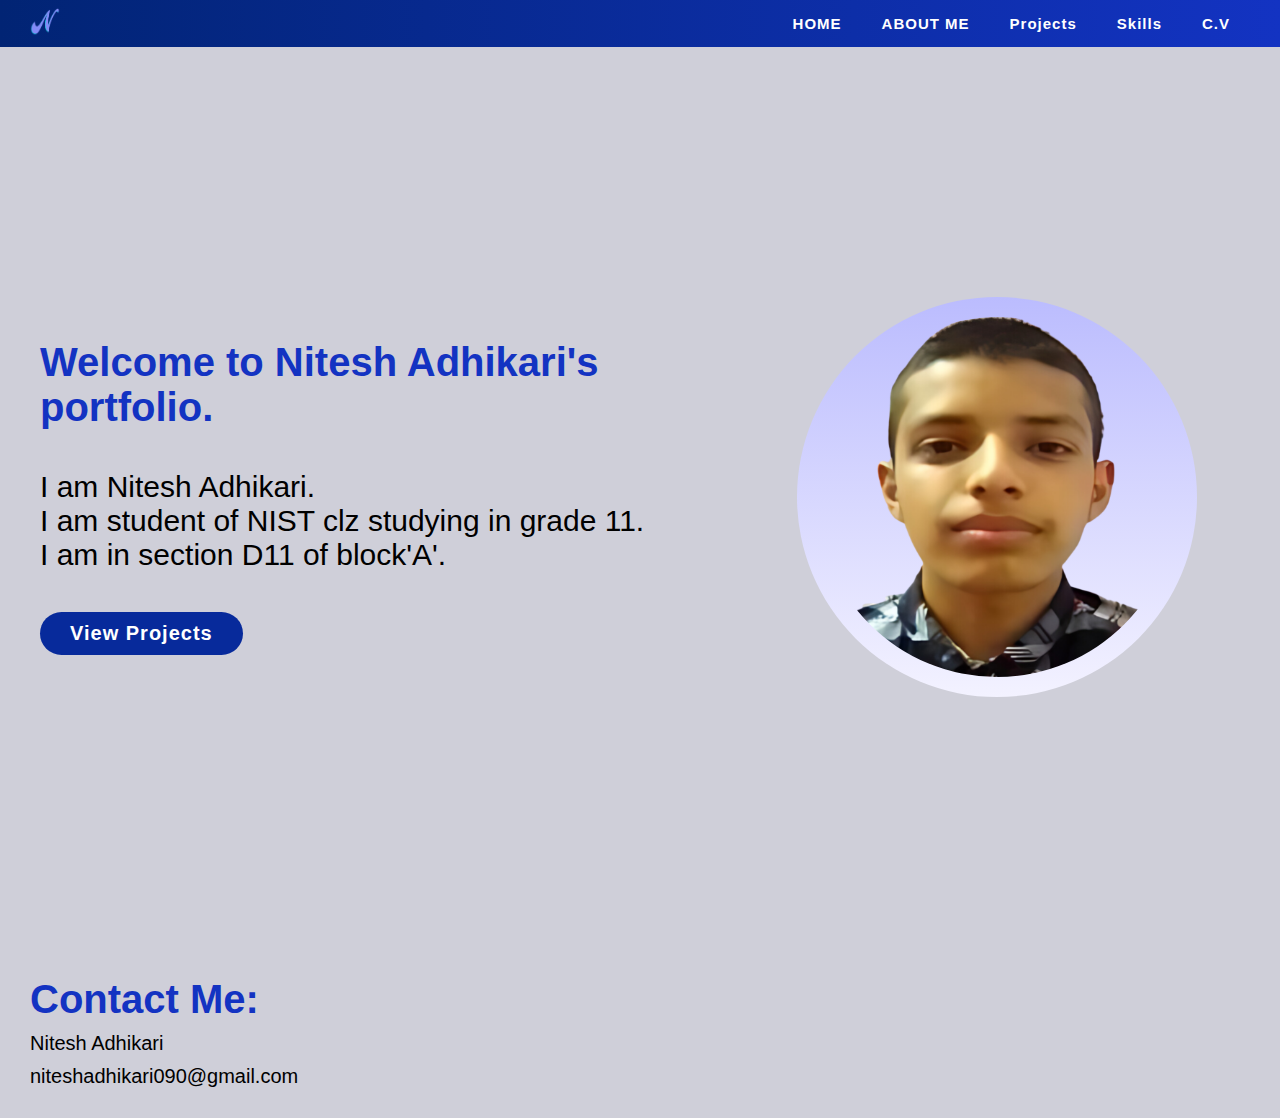
<file: index.html>
<!DOCTYPE html>
<html lang="en"><head>
    <title>portfolio</title>
        <link rel="stylesheet" href="./main.css" />
        <link rel="stylesheet" href="./index.css">
</head>

<body>
  <nav>
    <img src="../imgs/logo.png" alt="" class="logo" />
    <ul class="nav">
      <li><a href="./">HOME</a></li>
      <li><a href="./about/about.html">ABOUT ME</a></li>
      <li><a href="./project/project.html">Projects</a></li>
      <li><a href="./skills/skill.html">Skills</a></li>
      <li><a href="./CV/cv.html">C.V</a></li>
    </ul>
  </nav>

  <div class="home">
    <div class="texts">
        <h1>Welcome to Nitesh Adhikari's portfolio.</h1>
        <p>
          I am Nitesh Adhikari. <br>
          I am student of NIST clz studying in grade 11. <br>
          I am in section D11 of block'A'.
        </p>
        
        <a href="./project/project.html" class="btn">View Projects</a>
    </div>

    <div class="imgBox">
        <img src="./imgs/meme.png" />
    </div>
  </div>
  <div class="contact">
    <h1>Contact Me:</h1>
    <p>Nitesh Adhikari</p>
    <p>niteshadhikari090@gmail.com</p>
  </div>
</html>
</file>
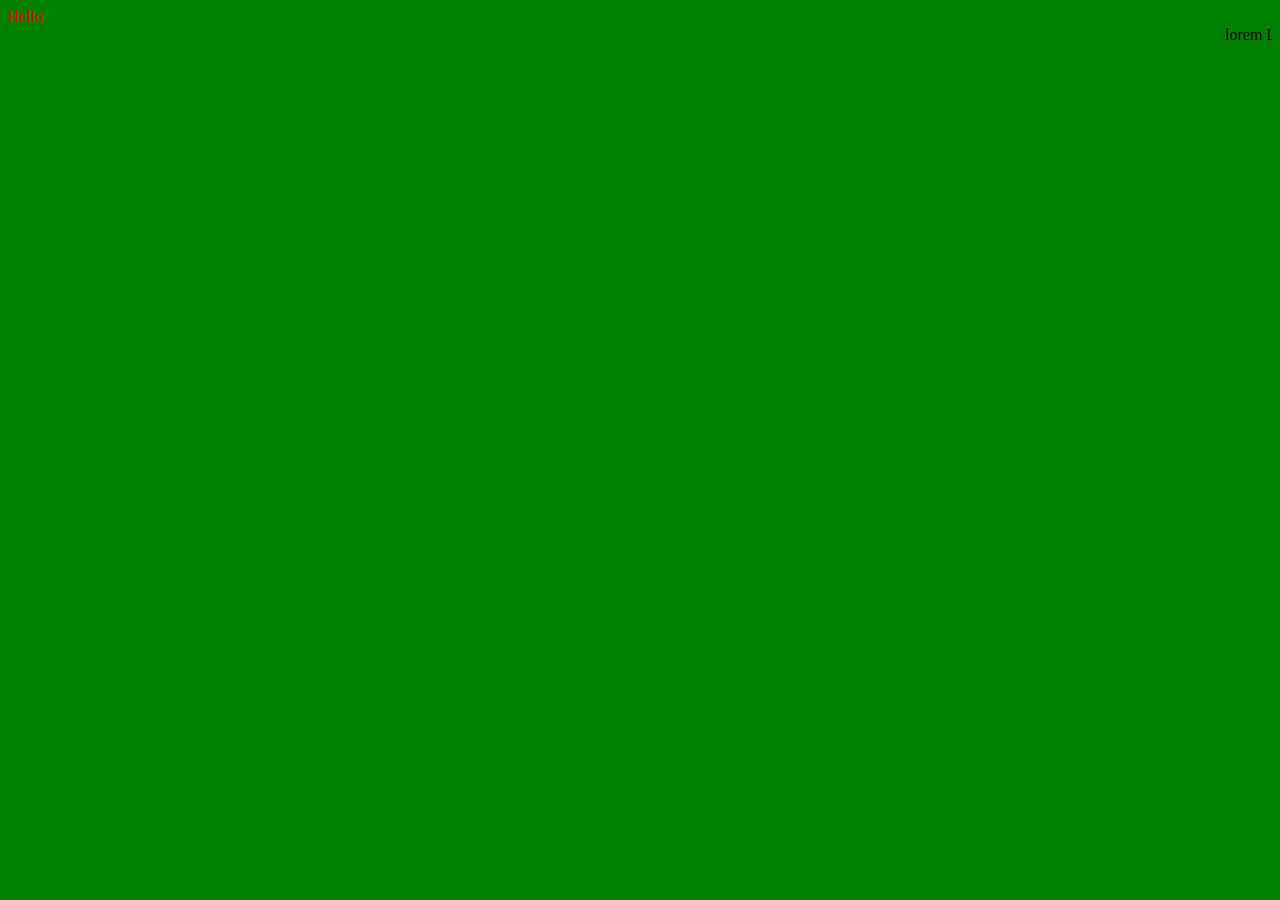
<file: anything.html>
<html>
<head>
<title>my first web</title>
</head>
<body bgcolor="green">
<font color="red">Hello</font>
<marquee>lorem Lorem ipsum dolor sit amet consectetur adipisicing elit. Omnis, aut esse. Dolorem sequi, vero officia suscipit eligendi soluta aspernatur esse tempore ipsam dolore minus?
</marquee>
</body>
</html>
</file>
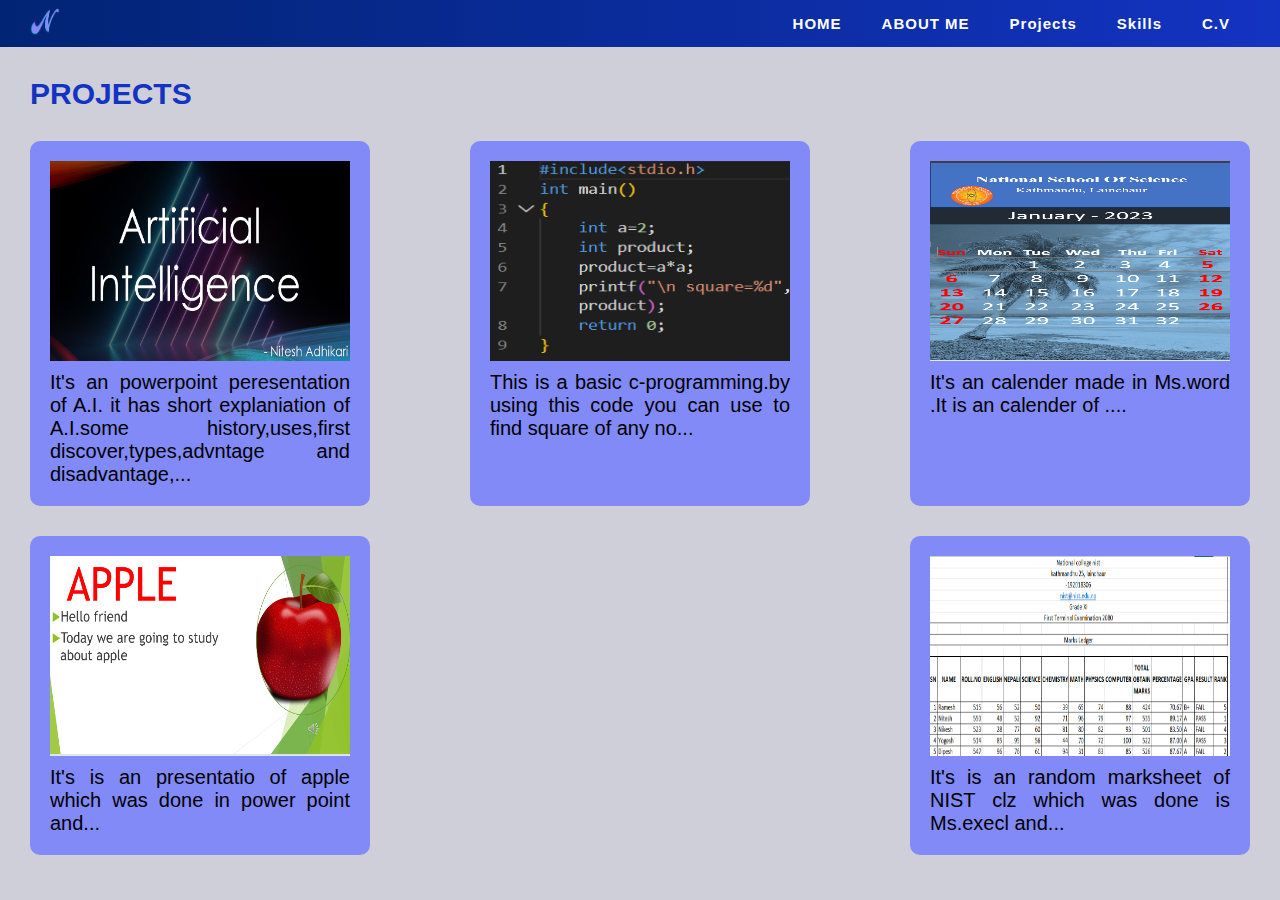
<file: project/project.html>
<!DOCTYPE html>
<html lang="en">
  <head>
    <title>portfolio</title>
    <link rel="stylesheet" href="../main.css" />
    <link rel="stylesheet" href="./project.css" />
  </head>

  <body>
    <nav>
      <img src="../imgs/logo.png" alt="" class="logo" />
      <ul class="nav">
        <li><a href="../">HOME</a></li>
        <li><a href="../about/about.html">ABOUT ME</a></li>
        <li><a href="../project/project.html">Projects</a></li>
        <li><a href="../skills/skill.html">Skills</a></li>
        <li><a href="../CV/cv.html">C.V</a></li>
      </ul>
    </nav>
    <h1 class="title">PROJECTS</h1>
    <div class="project">
      <div class="first card">
        <img src="../imgs/A.I.png" />
        <p>
          It's an powerpoint peresentation of A.I. it has short explaniation of
          A.I.some history,uses,first discover,types,advntage and
          disadvantage,...
        </p>
      </div>
      <div class="second card">
        <img src="../imgs/c.png" />
        <p>
          This is a basic c-programming.by using this code you can use to find
          square of any no...
        </p>
      </div>
      <div class="third card">
        <img src="../imgs/canlendar.png" />
        <p>It's an calender made in Ms.word .It is an calender of ....</p>
      </div>
      <div class="fourth card">
        <img src="../imgs/apple.png" />
        <p>
          It's is an presentatio of apple which was done in power point and...
        </p>
      </div>
      <div class="fifth card">
        <img src="../imgs/marksheet.png" />
        <p>
          It's is an random marksheet of NIST clz which was done is Ms.execl
          and...
        </p>
      </div>
    </div>
  </body>
</html>
</file>
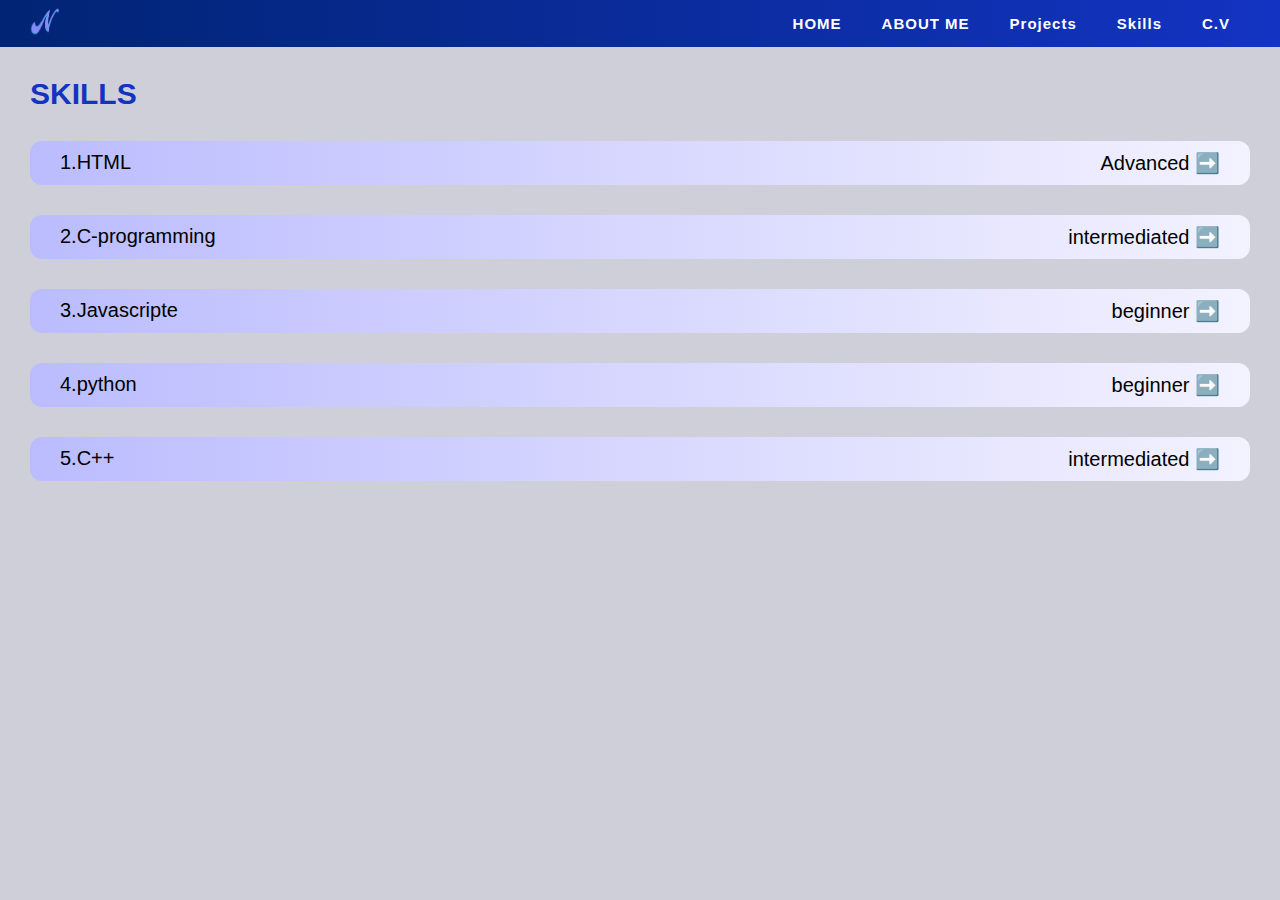
<file: skills/skill.html>
<!DOCTYPE html>
<html lang="en">
  <head>
    <title>portfolio</title>
    <link rel="stylesheet" href="../main.css" />
    <link rel="stylesheet" href="./skill.css" />
  </head>

  <body>
    <nav>
      <img src="../imgs/logo.png" alt="" class="logo" />
      <ul class="nav">
        <li><a href="../">HOME</a></li>
        <li><a href="../about/about.html">ABOUT ME</a></li>
        <li><a href="../project/project.html">Projects</a></li>
        <li><a href="../skills/skill.html">Skills</a></li>
        <li><a href="../CV/cv.html">C.V</a></li>
      </ul>
    </nav>
    <h1 class="top">SKILLS</h1>
    <div class="skill">
      <div class="html code">
        <p>1.HTML</p>
        <p>Advanced ➡️</p>
      </div>
      <div class="c code">
        <p>2.C-programming</p>
        <p>intermediated ➡️</p>
      </div>
      <div class="java code">
        <p>3.Javascripte</p>
        <p>beginner ➡️</p>
      </div>
      <div class="python code">
        <p>4.python</p>
        <p>beginner ➡️</p>
      </div>
      <div class="c++ code">
        <p>5.C++</p>
        <p>intermediated ➡️</p>
      </div>
    </div>
  </body>
</html>
</file>
<file: main.css>
* {
  margin: 0;
  padding: 0;
  box-sizing: border-box;
}

html {
  font-size: 15px;
}
body {
  font-family: sans-serif;
  background-color: #cfcfd9;
}
nav {
  display: flex;
  background: linear-gradient(90deg, #012474, #1333c2);
  justify-content: space-between;
  padding: 5px 30px;
  color: #fff;
}
ul {
  list-style: none;
  padding: 0;
  margin: 0;
}
.logo {
  width: 30px;
}
.nav {
  display: flex;
  justify-content: right;
}
.nav li a {
  display: block;
  padding: 10px 20px;
  color: inherit;
  text-decoration: none;
  position: relative;
  font-weight: bold;
  letter-spacing: 1px;
}
.nav li a:hover {
  background-color: #485be5;
}
ul.nav img {
  width: 100px;
  height: 50px;
  object-fit: cover;
}
</file>
<file: index.css>
.home {
  padding: 10px;
  gap: 30px;
  text-align: left;
  height: 100vh;
  gap: 10px;

  display: flex;
  flex-direction: row;
  justify-content: space-between;
}

.home .texts {
  font-size: 30px;
  padding: 30px;
  display: flex;
  flex-direction: column;
  gap: 40px;
  justify-content: center;
}

.home h1 {
  color: #1333c2;
  font-size: 40px;
}
.home p {
  justify-content: center;
  align-items: center;
}
.home .imgBox {
  width: 50%;
  display: flex;
  justify-content: center;
  align-items: center;
}
.home img {
  height: 400px;
  background: linear-gradient(180deg, #bbbcfe, #f3f2ff);
  padding: 20px;
  border-radius: 50%;
}

.btn {
  text-decoration: none;
  background-color: #072a9b;
  color: #fff;
  letter-spacing: 1px;
  width: fit-content;
  font-size: 20px;
  padding: 10px 30px;
  border-radius: 50px;
  font-weight: 700;
}
.btn:hover {
  background-color: #1333c2;
}
.contact {
  padding: 30px;
  display: flex;
  gap: 10px;
  flex-direction: column;
  font-size: 20px;
}
.contact h1 {
  font-size: 40px;
  color: #1333c2;
}
</file>
<file: project/project.css>
.project {
  display: flex;
  justify-content: space-between;
  padding: 30px;
  flex-wrap: wrap;
  gap: 30px;
}
.card {
  padding: 20px;
  border-radius: 10px;
  display: flex;
  flex-direction: column;
  gap: 10px;
  box-sizing: content-box;
  width: 300px;
  background: #828af7;
  text-align: justify;
  font-size: 20px;
}
.card img {
  display: flex;
  width: 100%;
  height: 200px;
}
.title {
  padding-left: 30px;
  margin-top: 30px;
  color: #1333c2;
}
</file>
<file: skills/skill.css>
.skill {
  display: flex;
  gap: 30px;
  padding: 30px;
  flex-direction: column;
  font-size: 20px;
}
.code {
  display: flex;
  align-items: left;
  justify-content: space-between;
  padding: 10px 30px;
  border-radius: 12px;
  background: linear-gradient(90deg, #bbbcfe, #f3f2ff);
  cursor: pointer;
}
.code:hover {
  background: linear-gradient(90deg, #f3f2ff, #bbbcfe);
  scale: 1.01;
  transition: 0.5s;
}
h1.top {
  font-size: 30px;
  padding-left: 30px;
  margin-top: 30px;
  color: #1333c2;
}
</file>
